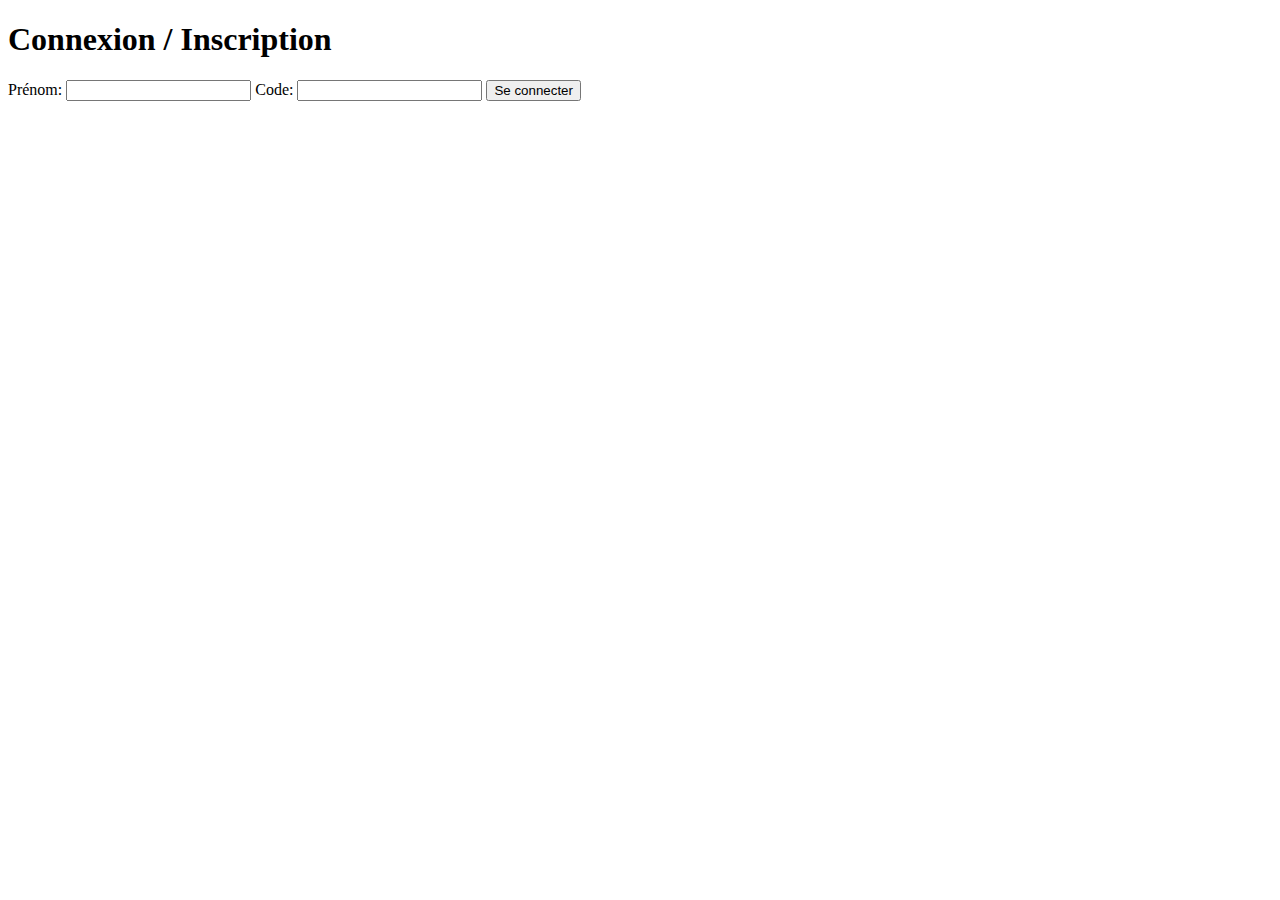
<file: templates/agent.html>
<!DOCTYPE html>
<html lang="fr">
<head>
    <meta charset="UTF-8">
    <meta name="viewport" content="width=device-width, initial-scale=1.0">
    <title>Connexion Agent</title>
</head>
<body>
    <h1>Connexion / Inscription</h1>
    <form method="POST">
        <label>Prénom:</label>
        <input type="text" name="prenom" required>
        <label>Code:</label>
        <input type="password" name="code" required>
        <button type="submit">Se connecter</button>
    </form>
</body>
</html>
</file>
